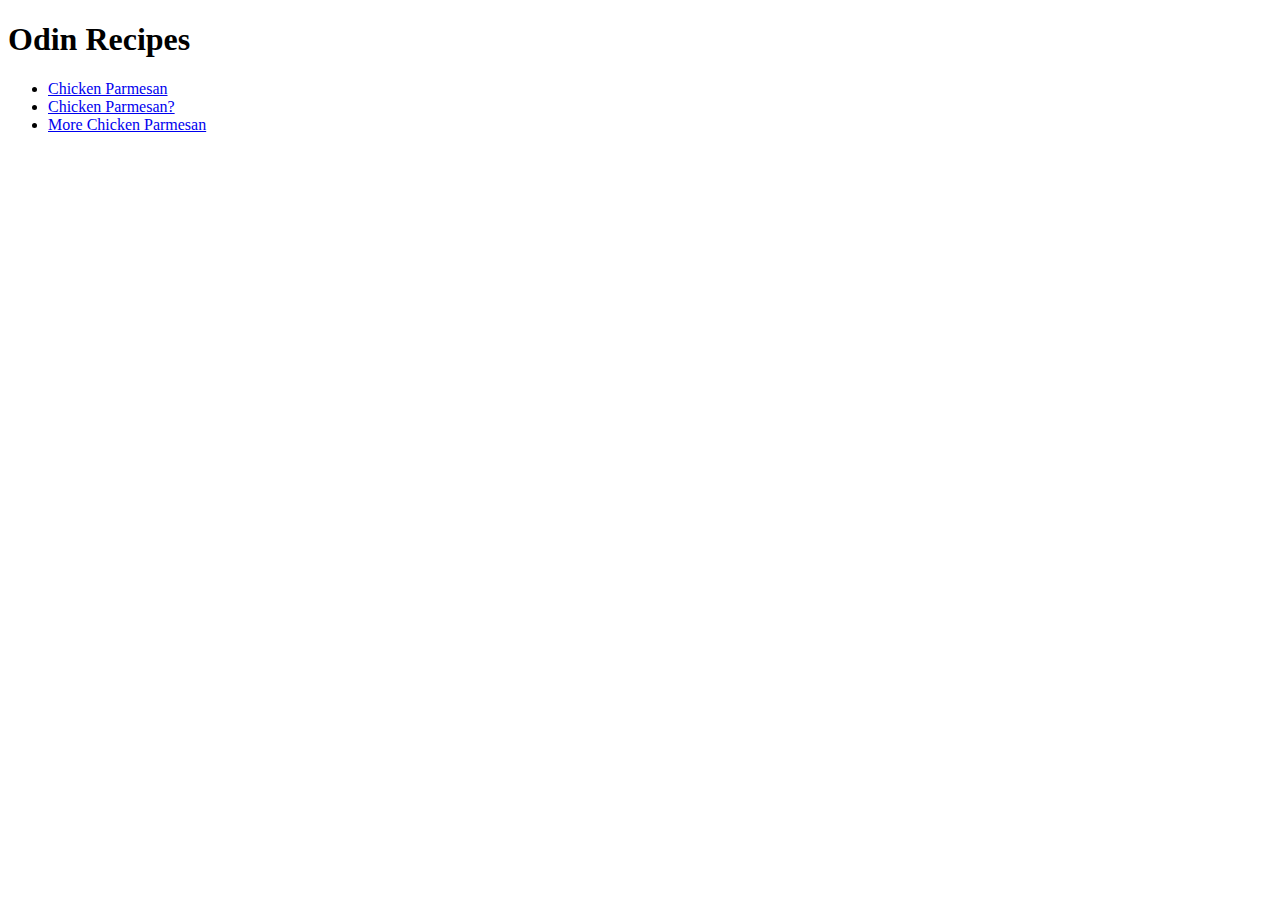
<file: index.html>
<!DOCTYPE html>
<html lang="en">
<head>
    <meta charset="UTF-8">
    <meta http-equiv="X-UA-Compatible" content="IE=edge">
    <meta name="viewport" content="width=device-width, initial-scale=1.0">
    <link rel="stylesheet" href="styles.css">
    <title>Odin Recipes</title>
</head>
<body>
    <h1>Odin Recipes</h1>
    <ul>
      <li><a href="recipes/chicken_parmesan.html">Chicken Parmesan</a></li>
      <li><a href="recipes/chicken_parmesan.html">Chicken Parmesan?</a></li>
      <li><a href="recipes/chicken_parmesan.html">More Chicken Parmesan</a></li>
    </ul> 
</body>
</html>
</file>
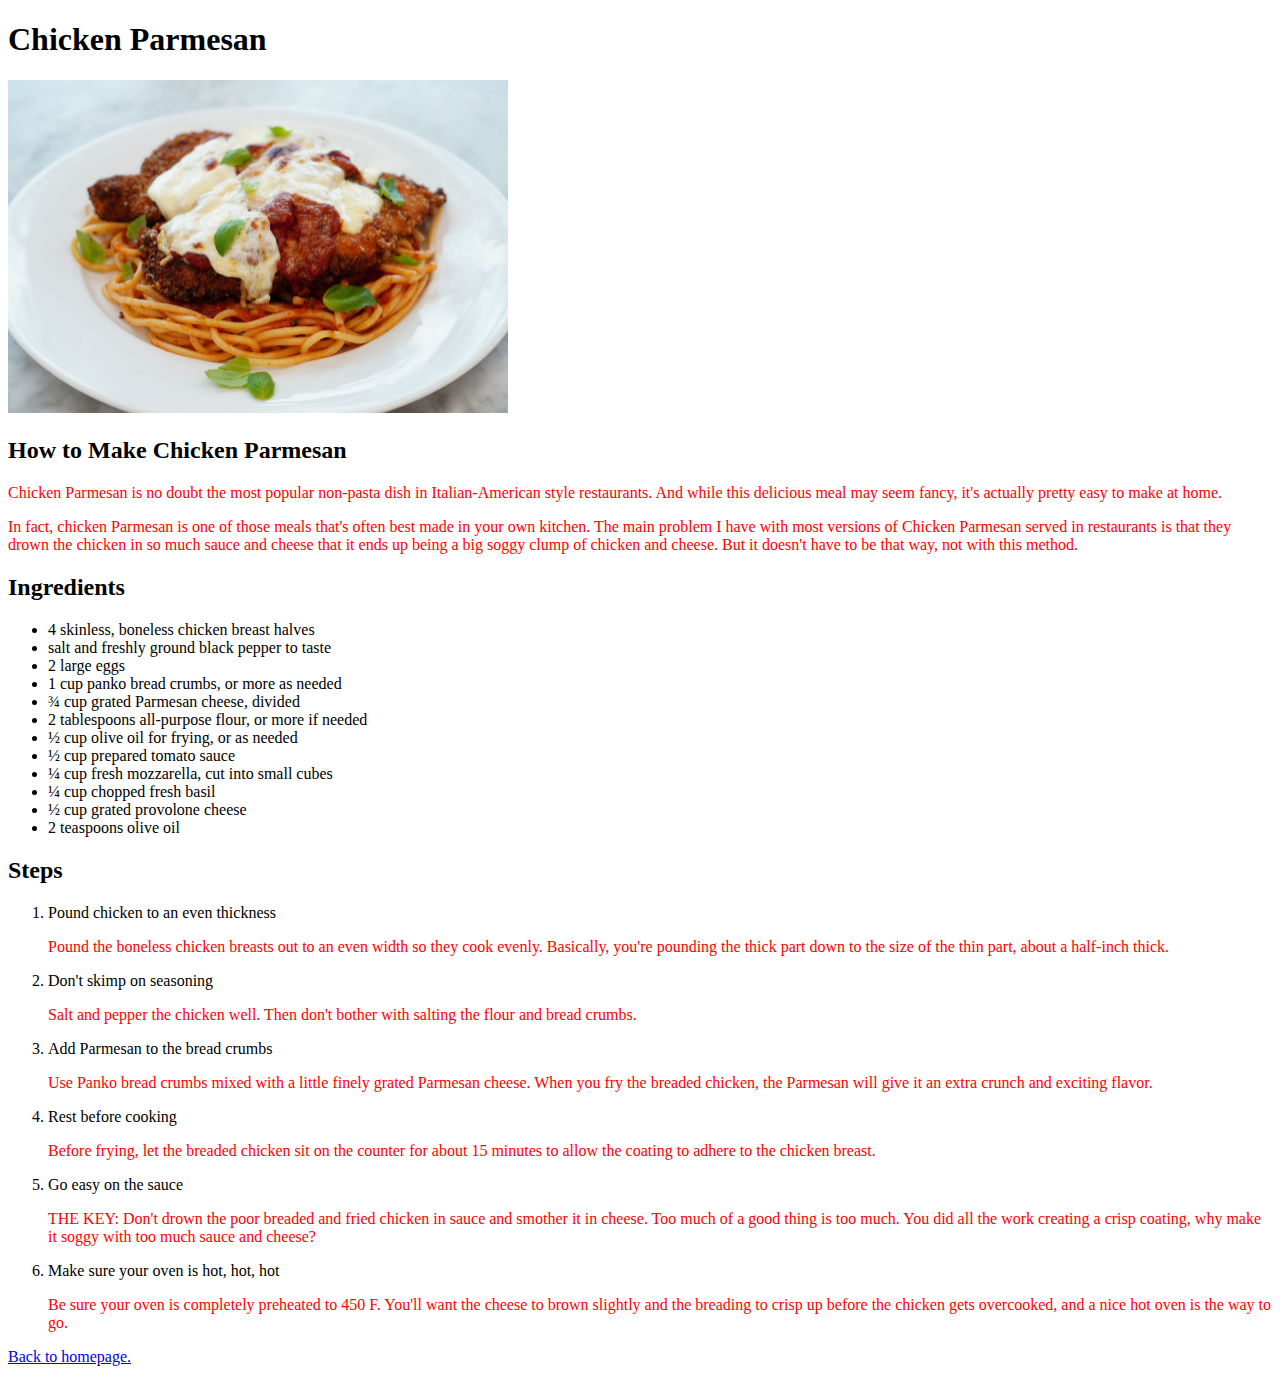
<file: recipes/chicken_parmesan.html>
<!DOCTYPE html>
<html lang="en">
<head>
    <meta charset="UTF-8">
    <meta http-equiv="X-UA-Compatible" content="IE=edge">
    <meta name="viewport" content="width=device-width, initial-scale=1.0">
    <link rel="stylesheet" href="../styles.css">
    <title>Chicken Parmesan Recipe</title>
</head>
<body>
    <h1>Chicken Parmesan</h1>
    <img src="../images/chicken_parmesan.jpeg" alt="Chicken Parmesan Image">
    <h2>How to Make Chicken Parmesan</h2>
    <p>Chicken Parmesan is no doubt the most popular non-pasta dish in Italian-American style restaurants. And while this delicious meal may seem fancy, it's actually pretty easy to make at home.</p>
    <p>In fact, chicken Parmesan is one of those meals that's often best made in your own kitchen. The main problem I have with most versions of Chicken Parmesan served in restaurants is that they drown the chicken in so much sauce and cheese that it ends up being a big soggy clump of chicken and cheese. But it doesn't have to be that way, not with this method.</p>
    <h2>Ingredients</h2>
    <ul>
        <li>4 skinless, boneless chicken breast halves</li>
        <li>salt and freshly ground black pepper to taste</li>
        <li>2 large eggs</li>
        <li>1 cup panko bread crumbs, or more as needed</li>
        <li>¾ cup grated Parmesan cheese, divided</li>
        <li>2 tablespoons all-purpose flour, or more if needed</li>
        <li>½ cup olive oil for frying, or as needed</li>
        <li>½ cup prepared tomato sauce</li>
        <li>¼ cup fresh mozzarella, cut into small cubes</li>
        <li>¼ cup chopped fresh basil</li>
        <li>½ cup grated provolone cheese</li>
        <li>2 teaspoons olive oil</li>
    </ul>
    <h2>Steps</h2>
    <ol>
        <li>Pound chicken to an even thickness</li>
        <p>Pound the boneless chicken breasts out to an even width so they cook evenly. Basically, you're pounding the thick part down to the size of the thin part, about a half-inch thick.</p>
        <li>Don't skimp on seasoning</li>
        <p>Salt and pepper the chicken well. Then don't bother with salting the flour and bread crumbs.</p>
        <li>Add Parmesan to the bread crumbs</li>
        <p>Use Panko bread crumbs mixed with a little finely grated Parmesan cheese. When you fry the breaded chicken, the Parmesan will give it an extra crunch and exciting flavor.</p>
        <li>Rest before cooking</li>
        <p>Before frying, let the breaded chicken sit on the counter for about 15 minutes to allow the coating to adhere to the chicken breast.</p>
        <li>Go easy on the sauce</li>
        <p>THE KEY: Don't drown the poor breaded and fried chicken in sauce and smother it in cheese. Too much of a good thing is too much. You did all the work creating a crisp coating, why make it soggy with too much sauce and cheese?</p>
        <li>Make sure your oven is hot, hot, hot</li>
        <p>Be sure your oven is completely preheated to 450 F. You'll want the cheese to brown slightly and the breading to crisp up before the chicken gets overcooked, and a nice hot oven is the way to go.</p>
    </ol>
    <a href="/index.html">Back to homepage.</a>
</body>
</html>
</file>
<file: styles.css>
div {
    color: white;
    background-color: black;
}
  
p {
    color: red;
}

img {
    width: 500px;
    height: auto;
}
</file>
